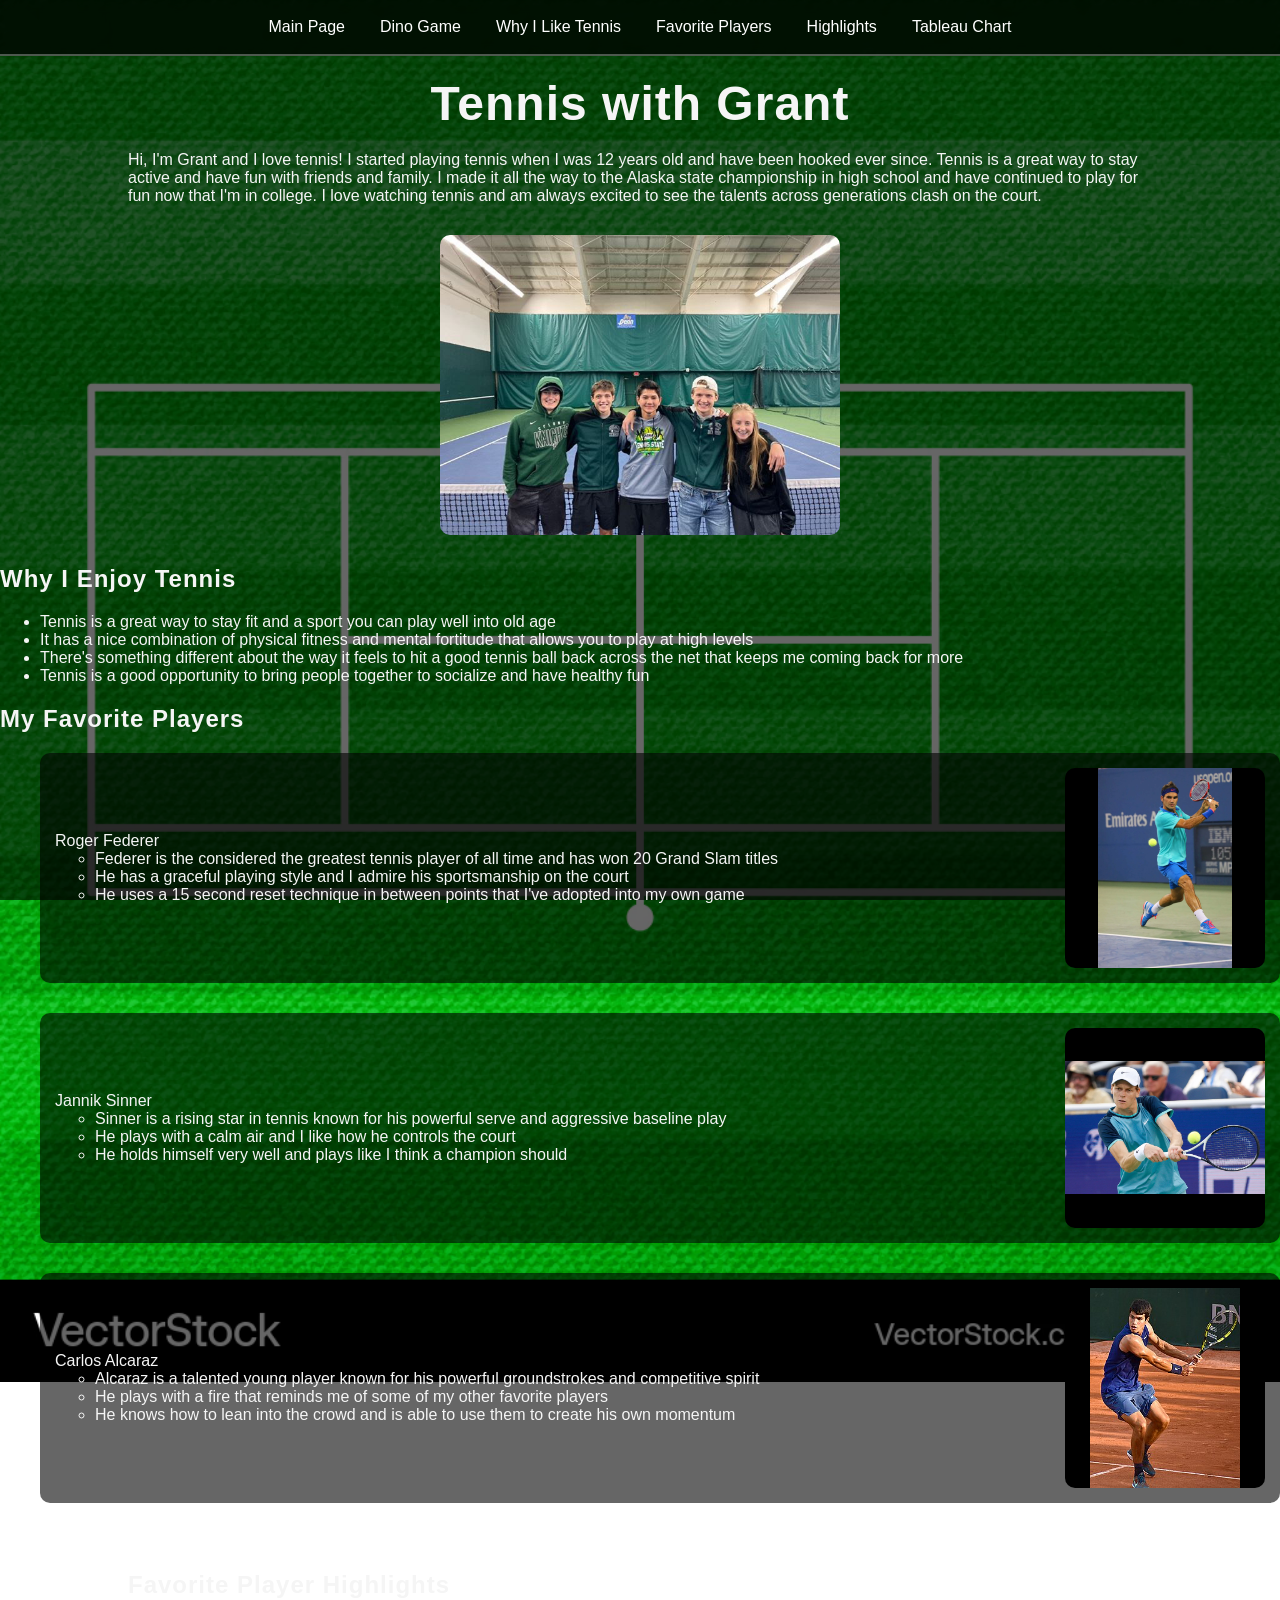
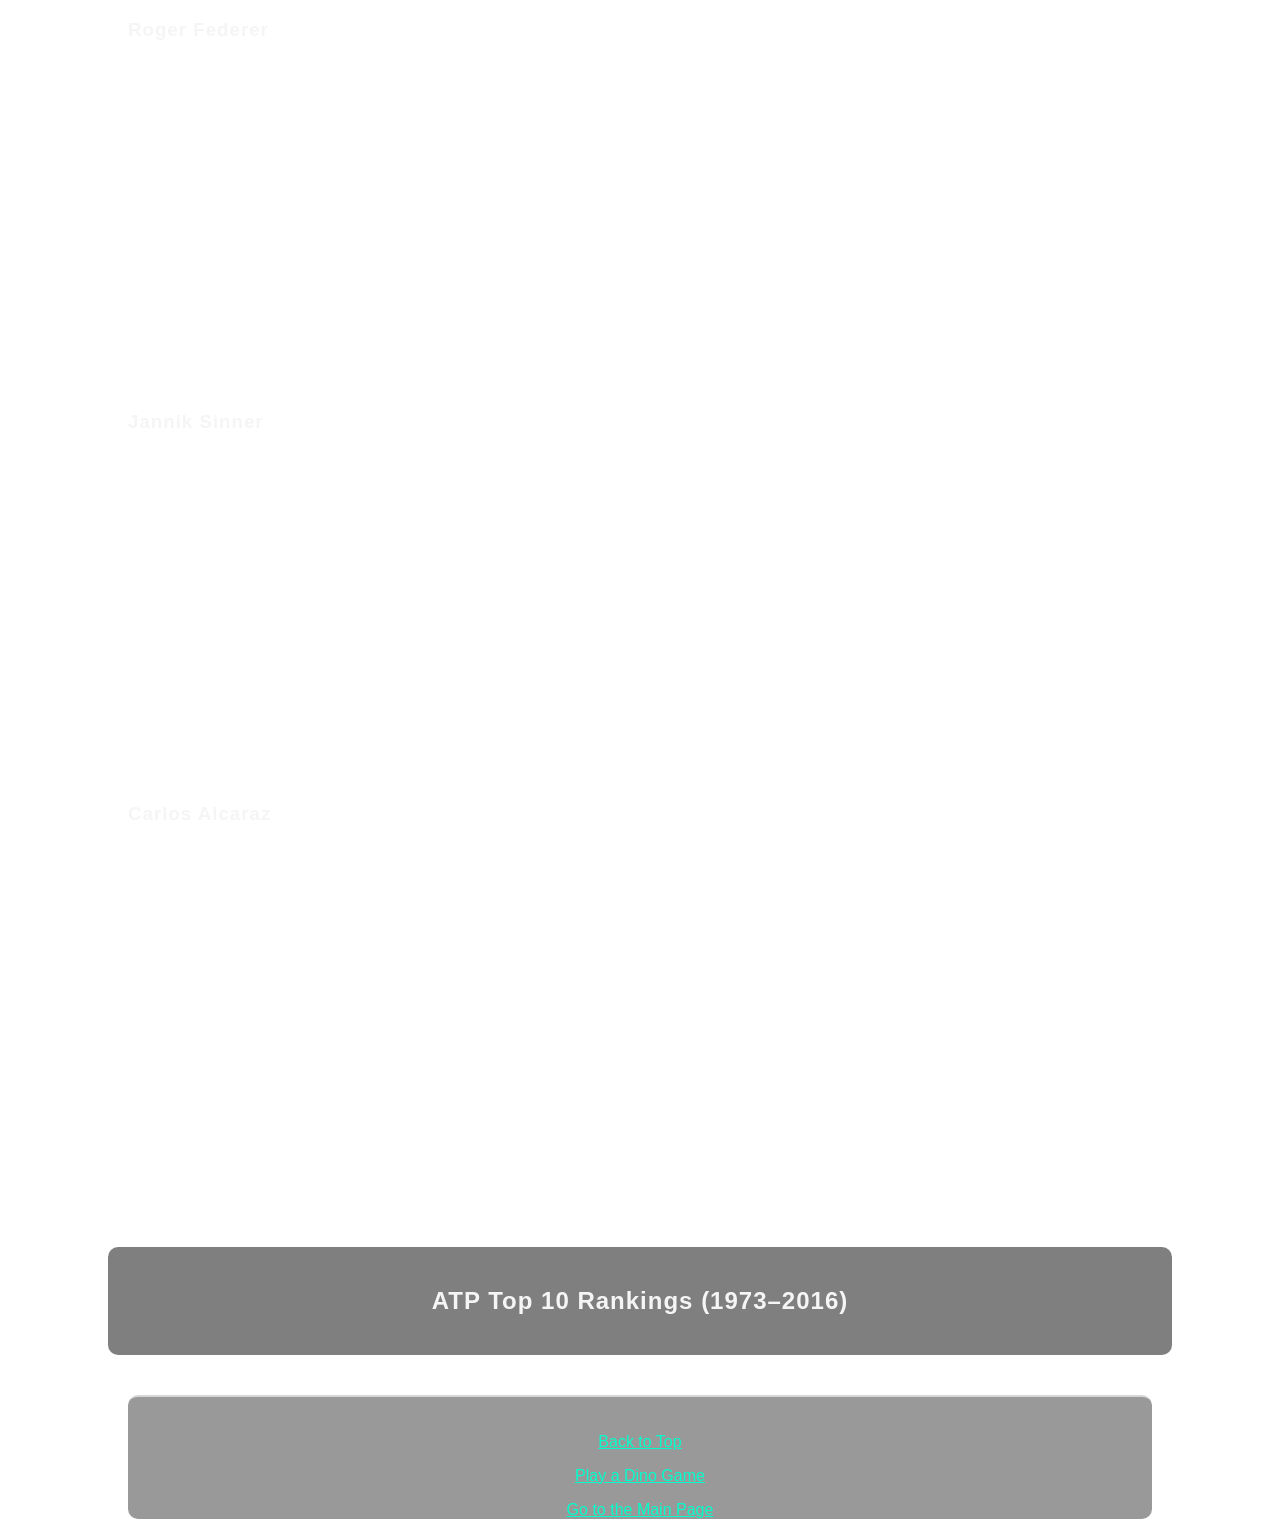
<file: fromscratch.html>
<!DOCTYPE html>
<html lang="en">
<head>
    <meta charset="UTF-8">
    <meta name="viewport" content="width=device-width, initial-scale=1.0">
    <title>GF IS 201 Web Project - Scratch</title>
    <link href="https://fonts.googleapis.com/css2?family=Poppins:wght@300;400;600&display=swap" rel="stylesheet">
    <link rel="stylesheet" type="text/css" href="css/mystyles.css">
</head>
<body>
<nav class="navbar">
    <a href="index.html">Main Page</a>
    <a href="game.html">Dino Game</a>

    <a href="#why-tennis">Why I Like Tennis</a>
    <a href="#players">Favorite Players</a>
    <a href="#videos">Highlights</a>
    <a href="#tableau">Tableau Chart</a>
</nav>
<h1 id="top" class="top">Tennis with Grant</h1> 

<div class="intro_section">
    <p>
        Hi, I'm Grant and I love tennis! I started playing tennis when I was 12 years old and have been hooked ever since. Tennis is a great way to stay active and have fun with friends and family. 
        I made it all the way to the Alaska state championship in high school and have continued to play for fun now that I'm in college. I love watching tennis and am always excited to see the talents across generations
        clash on the court.
    </p>
</div>

<div class="image_section">
    <img src="assets/img/gTennis.JPG" alt="Grant and Colony team at state freshman year of high school" class="tennis_image">
</div>

<h2 id="why-tennis">Why I Enjoy Tennis</h2>
<ul>
    <li>Tennis is a great way to stay fit and a sport you can play well into old age</li>
    <li>It has a nice combination of physical fitness and mental fortitude that allows you to play at high levels</li>
    <li>There's something different about the way it feels to hit a good tennis ball back across the net that keeps me coming back for more</li>
    <li>Tennis is a good opportunity to bring people together to socialize and have healthy fun</li>
</ul>

<h2 id="players">My Favorite Players</h2>
<ol>

    <li class="player_block">
        <div class="player_text">
            Roger Federer
            <ul>
                <li>Federer is the considered the greatest tennis player of all time and has won 20 Grand Slam titles</li>
                <li>He has a graceful playing style and I admire his sportsmanship on the court</li>
                <li>He uses a 15 second reset technique in between points that I've adopted into my own game</li>
            </ul>
        </div>
        <img src="assets/img/Roger-Federer-US-Open-2014.webp" alt="Roger Federer" class="player_image">
    </li>

    <li class="player_block">
        <div class="player_text">
            Jannik Sinner
            <ul>
                <li>Sinner is a rising star in tennis known for his powerful serve and aggressive baseline play</li>
                <li>He plays with a calm air and I like how he controls the court</li>
                <li>He holds himself very well and plays like I think a champion should</li>
            </ul>
        </div>
        <img src="assets/img/Jannik-Sinner-1400.webp" alt="Janik Sinner" class="player_image">
    </li>

    <li class="player_block">
        <div class="player_text">
            Carlos Alcaraz
            <ul>
                <li>Alcaraz is a talented young player known for his powerful groundstrokes and competitive spirit</li>
                <li>He plays with a fire that reminds me of some of my other favorite players</li>
                <li>He knows how to lean into the crowd and is able to use them to create his own momentum</li>
            </ul>
        </div>
        <img src="assets/img/Carlos_Alcaraz.jpg" alt="Carlos Alcaraz" class="player_image">
    </li>

</ol>

<br>

<div id="videos" class="video_section">
    <h2>Favorite Player Highlights</h2>

    <h3>Roger Federer</h3>
    <div class="video-wrapper">
        <iframe width="560" height="315" src="https://www.youtube.com/embed/mExHw1oTP8Y?si=yMyI5cjkWUpH6WxB" title="YouTube video player" frameborder="0" allow="accelerometer; autoplay; clipboard-write; encrypted-media; gyroscope; picture-in-picture; web-share" referrerpolicy="strict-origin-when-cross-origin" allowfullscreen></iframe>
    </div>
    <br>
    <h3>Jannik Sinner</h3>
    <div class="video-wrapper">
        <iframe width="560" height="315" src="https://www.youtube.com/embed/wVeR1-xDMAQ?si=p-yHx19_ZxijiYUo" title="YouTube video player" frameborder="0" allow="accelerometer; autoplay; clipboard-write; encrypted-media; gyroscope; picture-in-picture; web-share" referrerpolicy="strict-origin-when-cross-origin" allowfullscreen></iframe>
    </div>
    <br>
    <h3>Carlos Alcaraz</h3>
    <div class="video-wrapper">
        <iframe width="560" height="315" src="https://www.youtube.com/embed/UNCqtk0LDiM?si=1IVvaiL9KF35vT9X" title="YouTube video player" frameborder="0" allow="accelerometer; autoplay; clipboard-write; encrypted-media; gyroscope; picture-in-picture; web-share" referrerpolicy="strict-origin-when-cross-origin" allowfullscreen></iframe>

    </div>
</div>
<br>
<div id="tableau" class="tableau_section">
    <h2>ATP Top 10 Rankings (1973–2016)</h2>

    <div class='tableauPlaceholder' id='viz1776225589897' style='position: relative'><noscript><a href='#'><img alt=' ' src='https:&#47;&#47;public.tableau.com&#47;static&#47;images&#47;DF&#47;DF4YWGY6J&#47;1_rss.png' style='border: none' /></a></noscript><object class='tableauViz'  style='display:none;'><param name='host_url' value='https%3A%2F%2Fpublic.tableau.com%2F' /> <param name='embed_code_version' value='3' /> <param name='path' value='shared&#47;DF4YWGY6J' /> <param name='toolbar' value='yes' /><param name='static_image' value='https:&#47;&#47;public.tableau.com&#47;static&#47;images&#47;DF&#47;DF4YWGY6J&#47;1.png' /> <param name='animate_transition' value='yes' /><param name='display_static_image' value='yes' /><param name='display_spinner' value='yes' /><param name='display_overlay' value='yes' /><param name='display_count' value='yes' /><param name='language' value='en-US' /></object></div>                <script type='text/javascript'>                    var divElement = document.getElementById('viz1776225589897');                    var vizElement = divElement.getElementsByTagName('object')[0];                    vizElement.style.width='1020px';vizElement.style.height='675px';                    var scriptElement = document.createElement('script');                    scriptElement.src = 'https://public.tableau.com/javascripts/api/viz_v1.js';                    vizElement.parentNode.insertBefore(scriptElement, vizElement);                </script>
</div>


<div class="footer">
    <p><a href="#top">Back to Top</a></p>
    <p><a href="game.html">Play a Dino Game</a></p>
    <p><a href="index.html">Go to the Main Page</a></p>
</div>

</body>
</html>
</file>
<file: css/mystyles.css>
/* BACKGROUND */
body {
    background-image: linear-gradient(
        rgba(0, 0, 0, 0.6),
        rgba(0, 0, 0, 0.6)
    ),
    url("../assets/img/green-tennis-court-wallpaper-vector-21189776.avif");

    background-size: cover;
    background-repeat: no-repeat;
    background-attachment: fixed;

    color: whitesmoke;
    font-family:Impact, Haettenschweiler, 'Arial Narrow Bold', sans-serif;
    margin: 0;
}

h1, h2, h3 {
    font-weight: 600;
    letter-spacing: 1px;
}

/* HEADER */
.top {
    text-align: center;
    font-size: 3em;
    margin: 20px 0;
}

/* SECTIONS */
.intro_section,
.image_section,
.video_section,
.footer {
    width: 80%;
    margin: auto;
    margin-bottom: 30px;
}

/* MAIN IMAGE */
.tennis_image {
    display: block;
    margin: auto;
    max-width: 400px;
    border-radius: 10px;
}

/* PLAYER LAYOUT */
.player_block {
    display: flex;
    align-items: center;
    justify-content: space-between;
    margin-bottom: 30px;
    background-color: rgba(0, 0, 0, 0.6);
    padding: 15px;
    border-radius: 10px;
}

/* TEXT SIDE */
.player_text {
    width: 65%;
}

/* IMAGE SIDE */
.player_image {
    width: 200px;
    height: 200px;

    object-fit: contain; /* shows full image */
    background-color: black; /* fills empty space nicely */

    border-radius: 10px;
}

/* VIDEO EMBED */
.video-wrapper {
    display: flex;
    justify-content: center;
}

.video-wrapper iframe {
    width: 560px;
    height: 315px;
    border-radius: 10px;
}

/* LINKS */
a {
    color: #00ffcc;
}

a:hover {
    color: #ffff66;
}

/* FOOTER */
.footer {
    width: 80%;
    margin: 40px auto 0 auto;
    padding-top: 20px;
    text-align: center;

    border-top: 2px solid rgba(255, 255, 255, 0.6);

    background-color: rgba(0, 0, 0, 0.4);
    border-radius: 10px;
}

.tableau_section {
    width: 80%;
    margin: 40px auto;
    padding: 20px;
    background-color: rgba(0, 0, 0, 0.5);
    border-radius: 10px;
    text-align: center;
}

.tableau-wrapper iframe {
    border-radius: 10px;
    box-shadow: 0 0 15px rgba(0,0,0,0.5);
}

.navbar {
    position: sticky;
    top: 0;
    z-index: 999;

    display: flex;
    justify-content: center;
    flex-wrap: wrap;
    gap: 15px;

    padding: 12px;
    background-color: rgba(0, 0, 0, 0.75);
    backdrop-filter: blur(6px);

    border-bottom: 2px solid rgba(255, 255, 255, 0.3);
}

.navbar a {
    color: white;
    text-decoration: none;
    font-weight: 500;
    padding: 6px 10px;
    border-radius: 6px;
}

.navbar a:hover {
    background-color: rgba(255, 255, 255, 0.2);
}
</file>
